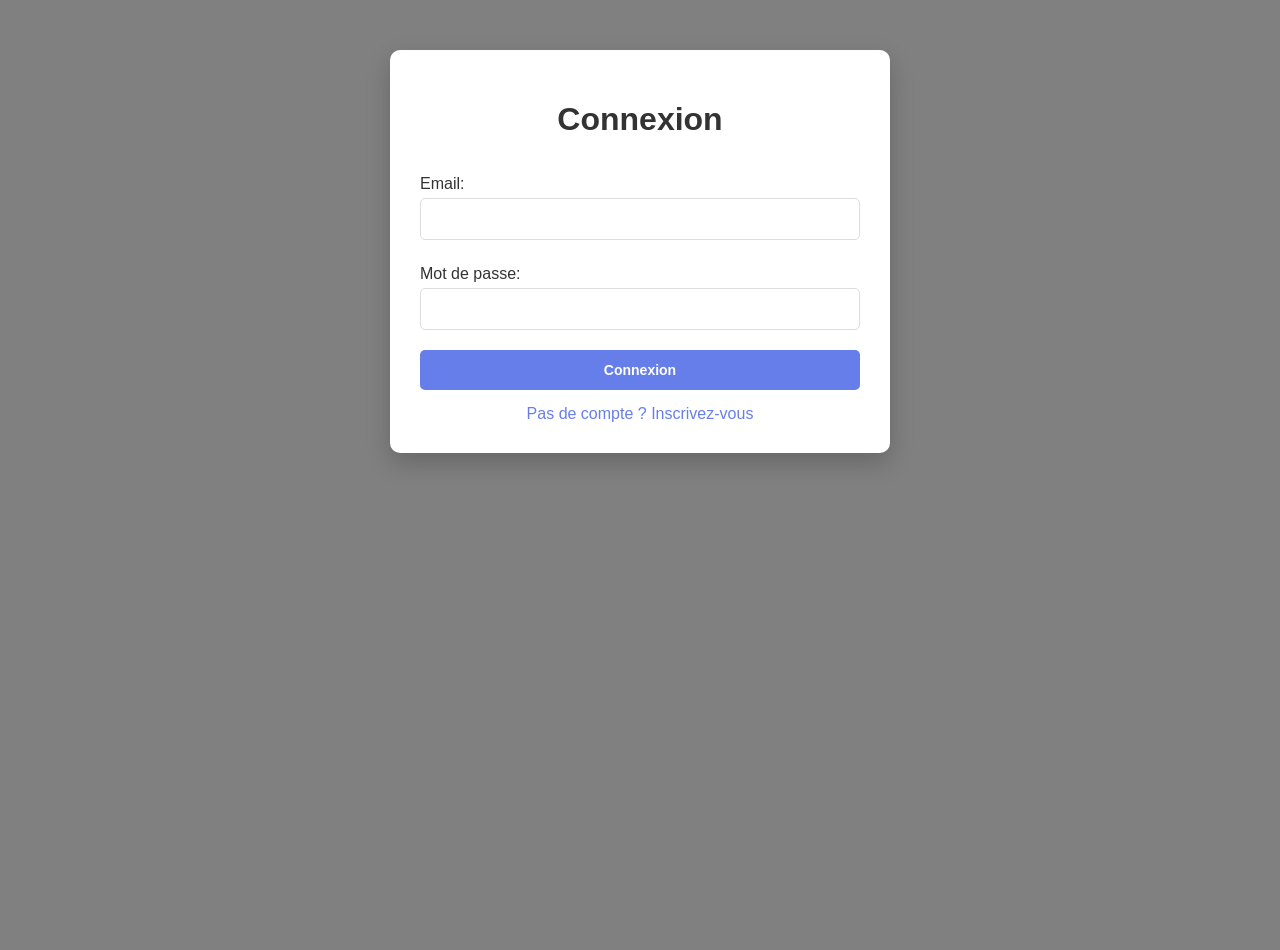
<file: index.html>
<!DOCTYPE html>
<html lang="fr">

<head>
    <meta charset="UTF-8">
    <meta name="viewport" content="width=device-width, initial-scale=1.0">
    <title>Gestionnaire de Tâches</title>
    <link rel="stylesheet" href="styles.css">
</head>

<body>
    <div class="message-container">
        <div id="error-message" class="error-message"></div>
        <div id="success-message" class="success-message"></div>
    </div>

    <div class="home-container">
        <h1 class="greeting-text" id="greetingText"></h1>
        
        <div class="button-group">
            <button class="btn btn-success" id="addTaskBtn">Ajouter une tâche</button>
            <button class="btn btn-danger" id="logOutBtn">Se déconnecter</button>
        </div>

        <div id="listOfTasks" class="list-of-tasks">
        </div>
    </div>

    <script src="app.js"></script>
    <script>
        const currentUser = getCurrentUser();
        if (!currentUser) {
            window.location.href = 'login.html';
        }

        const listOfTasks = document.getElementById('listOfTasks');
        const greetingText = document.getElementById('greetingText');
        const addTaskBtn = document.getElementById('addTaskBtn');
        const logOutBtn = document.getElementById('logOutBtn');

        greetingText.innerHTML = `Bienvenue <span>${currentUser.username}</span> sur votre gestionnaire de tâches`;

        addTaskBtn.addEventListener('click', function() {
            window.location.href = 'add-task.html';
        });

        logOutBtn.addEventListener('click', function() {
            logoutUser();
            window.location.href = 'login.html';
        });

        function displayTasks() {
            const tasks = getUserTasks();
            listOfTasks.innerHTML = '';

            if (tasks.length === 0) {
                listOfTasks.innerHTML = '<div class="no-tasks">Aucune tâche trouvée. Commencez par ajouter une !</div>';
                return;
            }

            tasks.forEach(task => {
                const taskDiv = document.createElement('div');
                taskDiv.classList.add('task');

                const titleEl = document.createElement('h3');
                titleEl.textContent = task.titre;

                const descEl = document.createElement('p');
                descEl.textContent = task.description;

                const buttonsDiv = document.createElement('div');
                buttonsDiv.classList.add('task-buttons');

                const editBtn = document.createElement('button');
                editBtn.textContent = 'Modifier';
                editBtn.classList.add('btn', 'btn-primary', 'btn-small');
                editBtn.addEventListener('click', function() {
                    window.location.href = 'edit-task.html?id=' + task.id;
                });

                const deleteBtn = document.createElement('button');
                deleteBtn.textContent = 'Supprimer';
                deleteBtn.classList.add('btn', 'btn-danger', 'btn-small');
                deleteBtn.addEventListener('click', function() {
                    if (confirm('Êtes-vous sûr de vouloir supprimer cette tâche ?')) {
                        const result = deleteTask(task.id);
                        if (result.success) {
                            showSuccess(result.message, 'success-message');
                            displayTasks();
                        } else {
                            showError(result.message, 'error-message');
                        }
                    }
                });

                buttonsDiv.appendChild(editBtn);
                buttonsDiv.appendChild(deleteBtn);

                taskDiv.appendChild(titleEl);
                taskDiv.appendChild(descEl);
                taskDiv.appendChild(buttonsDiv);

                listOfTasks.appendChild(taskDiv);
            });
        }

        displayTasks();
    </script>

</body>
</html>
</file>
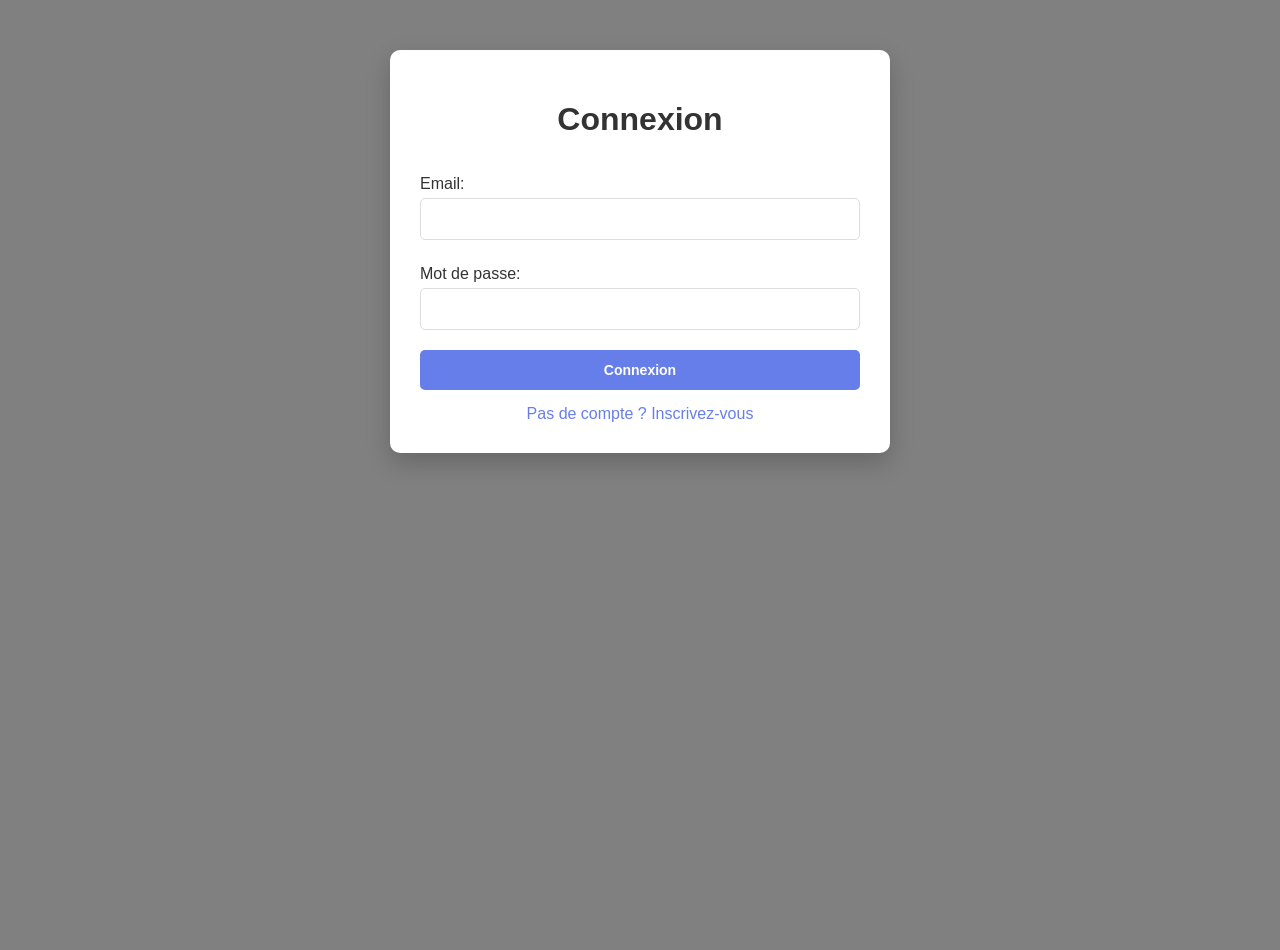
<file: add-task.html>
<!DOCTYPE html>
<html lang="fr">
<head>
    <meta charset="UTF-8">
    <meta name="viewport" content="width=device-width, initial-scale=1.0">
    <title>Ajouter une tâche</title>
    <link rel="stylesheet" href="styles.css">
</head>
<body>
    <div class="message-container">
        <div id="error-message" class="error-message"></div>
        <div id="success-message" class="success-message"></div>
    </div>

    <div class="form-container">
        <div class="back-button-container">
            <a href="index.html">← Retour</a>
        </div>

        <h1 style="text-align: center; color: #333;">Ajouter une tâche</h1>
        
        <form id="addTaskForm">
            <label for="titre">Titre:</label>
            <input type="text" id="titre" name="titre" placeholder="Entrez le titre de la tâche" required>

            <label for="description">Description:</label>
            <textarea id="description" name="description" placeholder="Entrez la description de la tâche" required></textarea>

            <button type="submit" class="btn btn-success">Ajouter la tâche</button>
        </form>
    </div>

    <script src="app.js"></script>
    <script>
        const currentUser = getCurrentUser();
        if (!currentUser) {
            window.location.href = 'login.html';
        }

        const addTaskForm = document.getElementById('addTaskForm');

        addTaskForm.addEventListener('submit', function(event) {
            event.preventDefault();
            
            const titre = document.getElementById('titre').value;
            const description = document.getElementById('description').value;

            const result = addTask(titre, description);

            if (result.success) {
                showSuccess(result.message, 'success-message');
                addTaskForm.reset();
                setTimeout(() => {
                    window.location.href = 'index.html';
                }, 1500);
            } else {
                showError(result.message, 'error-message');
            }
        });
    </script>
</body>
</html>
</file>
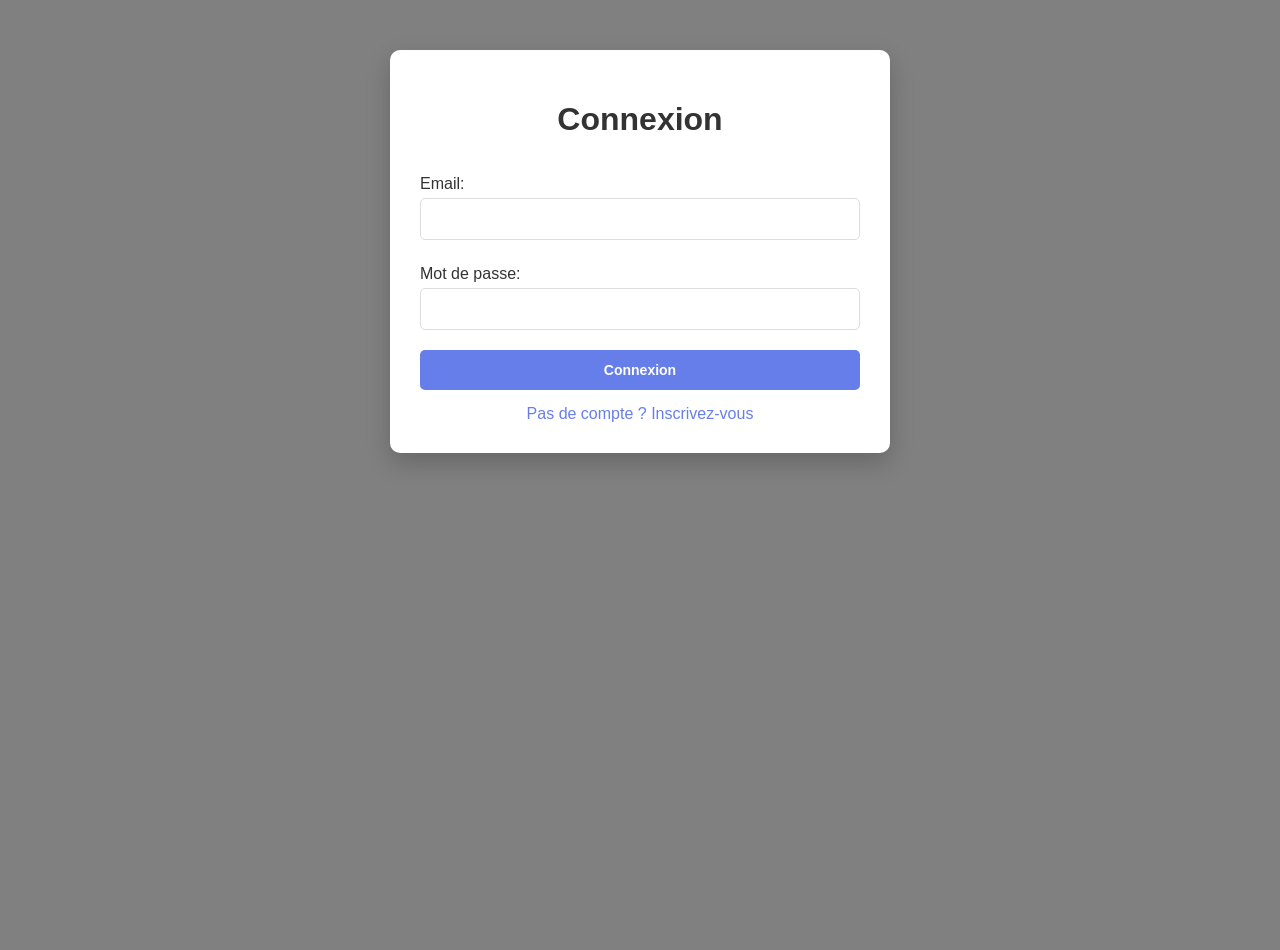
<file: edit-task.html>
<!DOCTYPE html>
<html lang="fr">
<head>
    <meta charset="UTF-8">
    <meta name="viewport" content="width=device-width, initial-scale=1.0">
    <title>Modifier une tâche</title>
    <link rel="stylesheet" href="styles.css">
</head>
<body>
    <div class="message-container">
        <div id="error-message" class="error-message"></div>
        <div id="success-message" class="success-message"></div>
    </div>

    <div class="form-container">
        <div class="back-button-container">
            <a href="index.html">← Retour</a>
        </div>

        <h1 style="text-align: center; color: #333;">Modifier une tâche</h1>
        
        <form id="editTaskForm">
            <label for="titre">Titre:</label>
            <input type="text" id="titre" name="titre" placeholder="Entrez le titre de la tâche" required>

            <label for="description">Description:</label>
            <textarea id="description" name="description" placeholder="Entrez la description de la tâche" required></textarea>

            <button type="submit" class="btn btn-primary">Enregistrer les modifications</button>
        </form>
    </div>

    <script src="app.js"></script>
    <script>
        const currentUser = getCurrentUser();
        if (!currentUser) {
            window.location.href = 'login.html';
        }

        const urlParams = new URLSearchParams(window.location.search);
        const taskId = urlParams.get('id');

        if (!taskId) {
            window.location.href = 'index.html';
        }

        const task = getTaskById(taskId);

        if (!task) {
            window.location.href = 'index.html';
        }

        document.getElementById('titre').value = task.titre;
        document.getElementById('description').value = task.description;

        const editTaskForm = document.getElementById('editTaskForm');

        editTaskForm.addEventListener('submit', function(event) {
            event.preventDefault();
            
            const titre = document.getElementById('titre').value;
            const description = document.getElementById('description').value;

            const result = updateTask(taskId, titre, description);

            if (result.success) {
                showSuccess(result.message, 'success-message');
                editTaskForm.reset();
                setTimeout(() => {
                    window.location.href = 'index.html';
                }, 1500);
            } else {
                showError(result.message, 'error-message');
            }
        });
    </script>
</body>
</html>
</file>
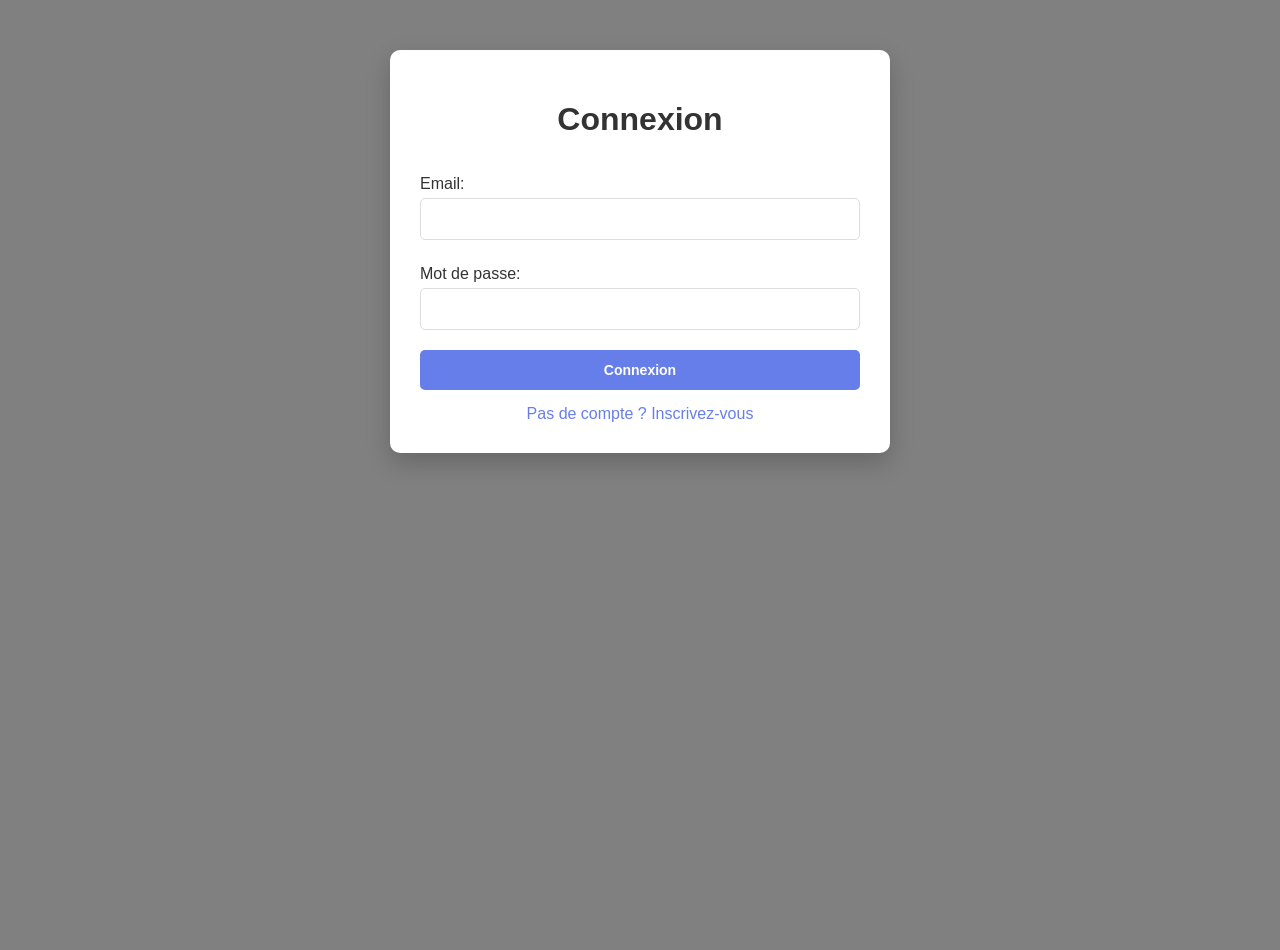
<file: login.html>
<!DOCTYPE html>
<html lang="fr">
<head>
    <meta charset="UTF-8">
    <meta name="viewport" content="width=device-width, initial-scale=1.0">
    <title>Connexion</title>
    <link rel="stylesheet" href="styles.css">
</head>
<body>
    <div class="message-container">
        <div id="error-message" class="error-message"></div>
        <div id="success-message" class="success-message"></div>
    </div>

    <div class="login-container">
        <h1 style="text-align: center; color: #333;">Connexion</h1>
        <form id="loginForm" class="login-form">
            <label for="email">Email:</label>
            <input type="email" id="email" name="email" required>

            <label for="password">Mot de passe:</label>
            <input type="password" id="password" name="password" required>

            <button type="submit" class="btn btn-primary">Connexion</button>
            <a href="register.html" style="text-align: center;">Pas de compte ? Inscrivez-vous</a>
        </form>
    </div>

    <script src="app.js"></script>
    <script>
        const loginForm = document.getElementById('loginForm');
        loginForm.addEventListener('submit', function(event) {
            event.preventDefault();
            const email = document.getElementById('email').value;
            const password = document.getElementById('password').value;

            const result = loginUser(email, password);
            
            if (result.success) {
                showSuccess(result.message, 'success-message');
                loginForm.reset();
                setTimeout(() => {
                    window.location.href = 'index.html';
                }, 1500);
            } else {
                showError(result.message, 'error-message');
            }
        });
    </script>
</body>
</html>
</file>
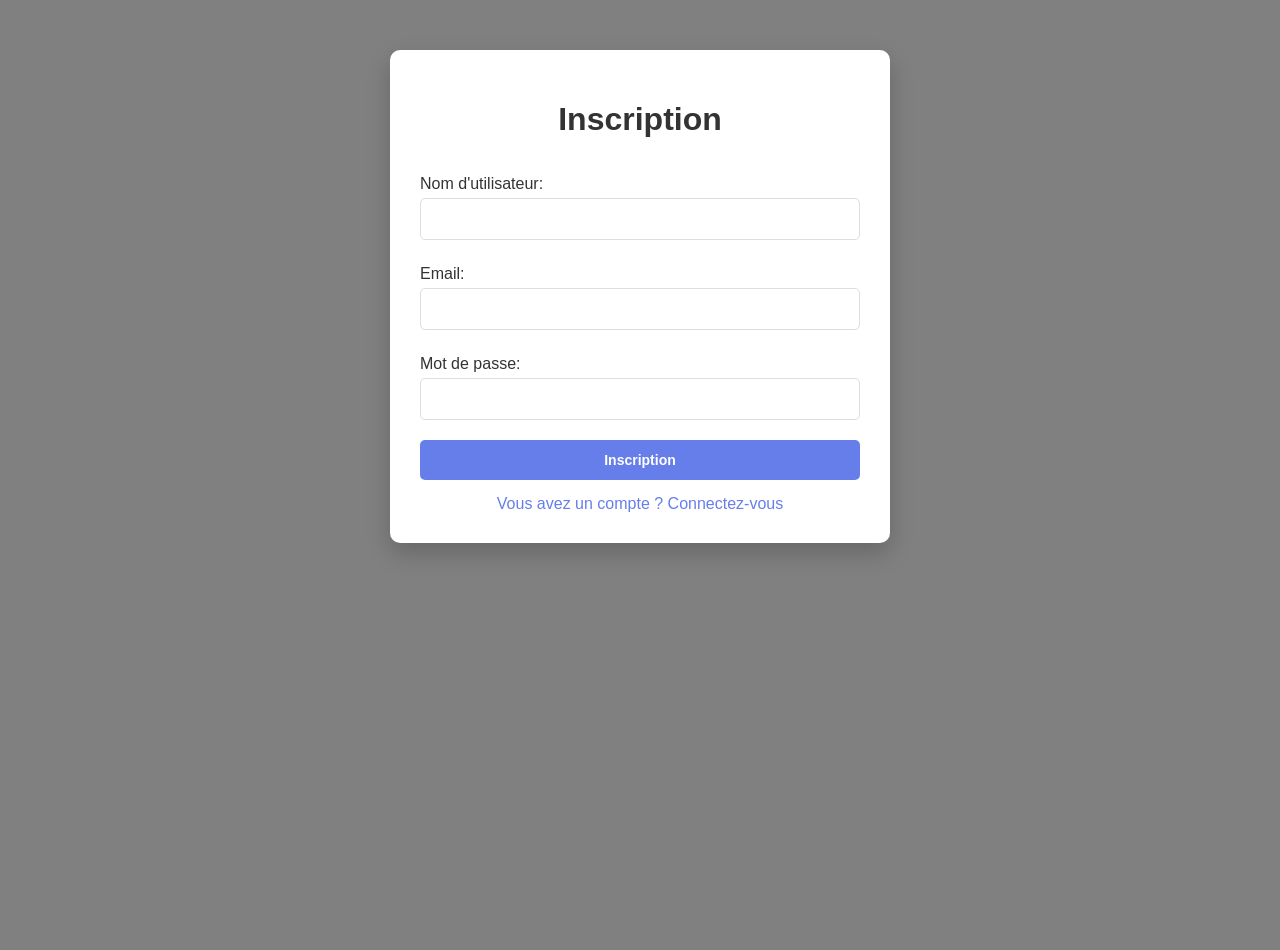
<file: register.html>
<!DOCTYPE html>
<html lang="fr">
<head>
    <meta charset="UTF-8">
    <meta name="viewport" content="width=device-width, initial-scale=1.0">
    <title>Inscription</title>
    <link rel="stylesheet" href="styles.css">
</head>
<body>
    <div class="message-container">
        <div id="error-message" class="error-message"></div>
        <div id="success-message" class="success-message"></div>
    </div>

    <div class="register-container">
        <h1 style="text-align: center; color: #333;">Inscription</h1>
        <form id="registerForm" class="register-form">
            <label for="username">Nom d'utilisateur:</label>
            <input type="text" id="username" name="username" required>

            <label for="email">Email:</label>
            <input type="email" id="email" name="email" required>

            <label for="password">Mot de passe:</label>
            <input type="password" id="password" name="password" required>

            <button type="submit" class="btn btn-primary">Inscription</button>
            <a href="login.html" style="text-align: center;">Vous avez un compte ? Connectez-vous</a>
        </form>
    </div>

    <script src="app.js"></script>
    <script>
        const registerForm = document.getElementById('registerForm');
        registerForm.addEventListener('submit', function(event) {
            event.preventDefault();
            const username = document.getElementById('username').value;
            const email = document.getElementById('email').value;
            const password = document.getElementById('password').value;

            const result = registerUser(username, email, password);
            
            if (result.success) {
                showSuccess(result.message, 'success-message');
                registerForm.reset();
                setTimeout(() => {
                    window.location.href = 'login.html';
                }, 1500);
            } else {
                showError(result.message, 'error-message');
            }
        });
    </script>
</body>
</html>
</file>
<file: styles.css>
* {
  box-sizing: border-box;
}

body {
  font-family: 'Segoe UI', Tahoma, Geneva, Verdana, sans-serif;
  background: gray;
  margin: 0;
  padding: 0;
  min-height: 100vh;
}

/* Messages d'erreur/succès */
.message-container {
  max-width: 500px;
  margin: 20px auto;
  padding: 0 20px;
}

.error-message {
  background-color: #f8d7da;
  border: 1px solid #f5c6cb;
  color: #721c24;
  padding: 12px 15px;
  border-radius: 5px;
  display: none;
  animation: slideDown 0.3s ease;
}

.error-message.show {
  display: block;
}

.success-message {
  background-color: #d4edda;
  border: 1px solid #c3e6cb;
  color: #155724;
  padding: 12px 15px;
  border-radius: 5px;
  display: none;
  animation: slideDown 0.3s ease;
}

.success-message.show {
  display: block;
}

@keyframes slideDown {
  from {
    opacity: 0;
    transform: translateY(-10px);
  }
  to {
    opacity: 1;
    transform: translateY(0);
  }
}

/* Containers */
.login-container, .register-container, .form-container {
  max-width: 500px;
  margin: 50px auto;
  background: white;
  padding: 30px;
  border-radius: 10px;
  box-shadow: 0 10px 25px rgba(0, 0, 0, 0.2);
}

/* Forms */
.login-form, .register-form, form {
  display: flex;
  flex-direction: column;
}

label {
  margin-top: 15px;
  margin-bottom: 5px;
  font-weight: 500;
  color: #333;
}

input[type="text"],
input[type="email"],
input[type="password"],
textarea {
  padding: 12px;
  border: 1px solid #ddd;
  border-radius: 5px;
  font-size: 14px;
  margin-bottom: 10px;
  transition: border-color 0.3s;
}

input[type="text"]:focus,
input[type="email"]:focus,
input[type="password"]:focus,
textarea:focus {
  outline: none;
  border-color: #667eea;
  box-shadow: 0 0 5px rgba(102, 126, 234, 0.3);
}

textarea {
  resize: vertical;
  min-height: 100px;
  font-family: 'Segoe UI', Tahoma, Geneva, Verdana, sans-serif;
}

/* Boutons */
.btn {
  padding: 12px 20px;
  border: none;
  border-radius: 5px;
  cursor: pointer;
  font-size: 14px;
  font-weight: 600;
  transition: all 0.3s;
  margin-top: 10px;
}

.btn-primary {
  background-color: #667eea;
  color: white;
}

.btn-primary:hover {
  background-color: #5568d3;
  transform: translateY(-2px);
  box-shadow: 0 5px 15px rgba(102, 126, 234, 0.4);
}

.btn-danger {
  background-color: #dc3545;
  color: white;
}

.btn-danger:hover {
  background-color: #c82333;
  transform: translateY(-2px);
  box-shadow: 0 5px 15px rgba(220, 53, 69, 0.4);
}

.btn-success {
  background-color: #28a745;
  color: white;
}

.btn-success:hover {
  background-color: #218838;
  transform: translateY(-2px);
  box-shadow: 0 5px 15px rgba(40, 167, 69, 0.4);
}

.btn-secondary {
  background-color: #6c757d;
  color: white;
}

.btn-secondary:hover {
  background-color: #5a6268;
  transform: translateY(-2px);
  box-shadow: 0 5px 15px rgba(108, 117, 125, 0.4);
}

.btn-small {
  padding: 8px 15px;
  font-size: 12px;
  margin: 5px;
  margin-top: 0;
}

a {
  color: #667eea;
  text-decoration: none;
  margin-top: 15px;
  display: inline-block;
}

a:hover {
  text-decoration: underline;
}

/* Page d'accueil */
.home-container {
  max-width: 1000px;
  margin: 30px auto;
  background: white;
  padding: 30px;
  border-radius: 10px;
  box-shadow: 0 10px 25px rgba(0, 0, 0, 0.2);
}

.greeting-text {
  text-align: center;
  color: #333;
  margin-bottom: 20px;
  font-size: 24px;
}

.greeting-text span {
  color: #667eea;
  font-weight: 600;
}

.button-group {
  display: flex;
  gap: 10px;
  justify-content: center;
  margin-bottom: 30px;
  flex-wrap: wrap;
}

.list-of-tasks {
  display: grid;
  grid-template-columns: repeat(auto-fill, minmax(300px, 1fr));
  gap: 20px;
}

.task {
  background: #f9f9f9;
  border: 2px solid #e0e0e0;
  padding: 20px;
  border-radius: 8px;
  transition: all 0.3s;
}

.task:hover {
  border-color: #667eea;
  box-shadow: 0 5px 15px rgba(102, 126, 234, 0.2);
  transform: translateY(-2px);
}

.task h3 {
  margin-top: 0;
  color: #333;
  word-break: break-word;
}

.task p {
  color: #666;
  margin-bottom: 15px;
  word-break: break-word;
}

.task-buttons {
  display: flex;
  gap: 10px;
  justify-content: space-between;
}

.task-buttons button {
  flex: 1;
}

.no-tasks {
  text-align: center;
  color: #999;
  padding: 40px 20px;
  font-size: 18px;
}

/* Back button */
.back-button-container {
  margin-bottom: 20px;
  text-align: center;
}

.back-button-container a {
  display: inline-block;
  margin: 0;
}

/* Responsive */
@media (max-width: 768px) {
  .login-container, .register-container, .form-container, .home-container {
    margin: 20px;
    padding: 20px;
  }

  .button-group {
    flex-direction: column;
  }

  .button-group .btn {
    width: 100%;
  }

  .list-of-tasks {
    grid-template-columns: 1fr;
  }

  .task-buttons {
    flex-direction: column;
  }

  .greeting-text {
    font-size: 18px;
  }
}
</file>
